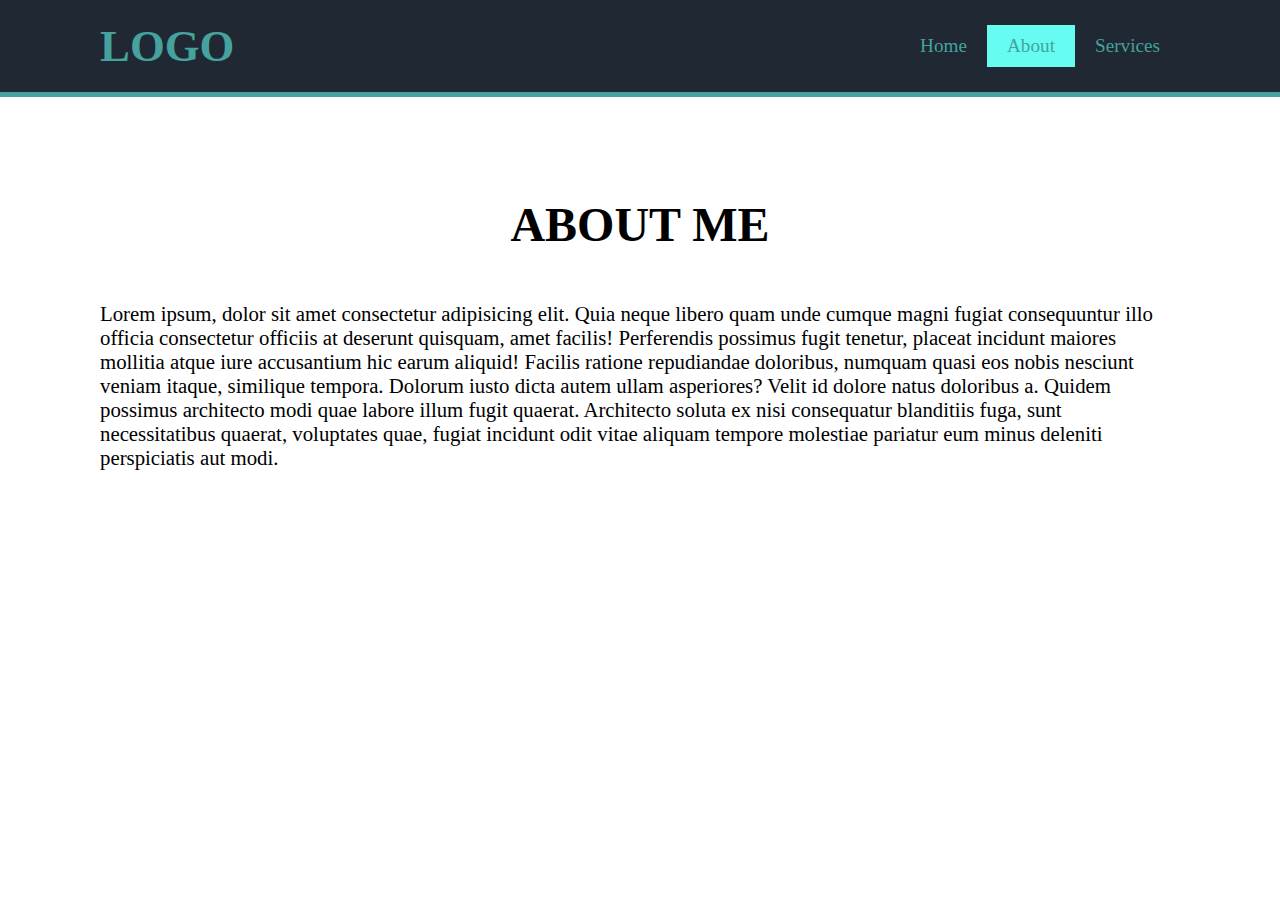
<file: about.html>
<!DOCTYPE html>
<html lang="en">
<head>
    <meta charset="UTF-8">
    <meta name="viewport" content="width=device-width, initial-scale=1.0">
    <title>Document</title>
    <link rel="stylesheet" href="./style.css">
</head>
<body>
    <header>
        <h1> LOGO </h1>
        <ul>
            <li> <a href="./index.html"> Home </a>  </li>
            <li  class="current"> <a href="/about.html"> About </a> </li>
            <li>  <a href="./services.html"> Services </a> </li>
        </ul>
    </header>
    <h3> ABOUT ME </h3>
    <p> Lorem ipsum, dolor sit amet consectetur adipisicing elit. Quia neque libero quam unde cumque magni fugiat consequuntur illo officia consectetur officiis at deserunt quisquam, amet facilis! Perferendis possimus fugit tenetur, placeat incidunt maiores mollitia atque iure accusantium hic earum aliquid! Facilis ratione repudiandae doloribus, numquam quasi eos nobis nesciunt veniam itaque, similique tempora. Dolorum iusto dicta autem ullam asperiores? Velit id dolore natus doloribus a. Quidem possimus architecto modi quae labore illum fugit quaerat. Architecto soluta ex nisi consequatur blanditiis fuga, sunt necessitatibus quaerat, voluptates quae, fugiat incidunt odit vitae aliquam tempore molestiae pariatur eum minus deleniti perspiciatis aut modi. </p>
</body>
</html>
</file>
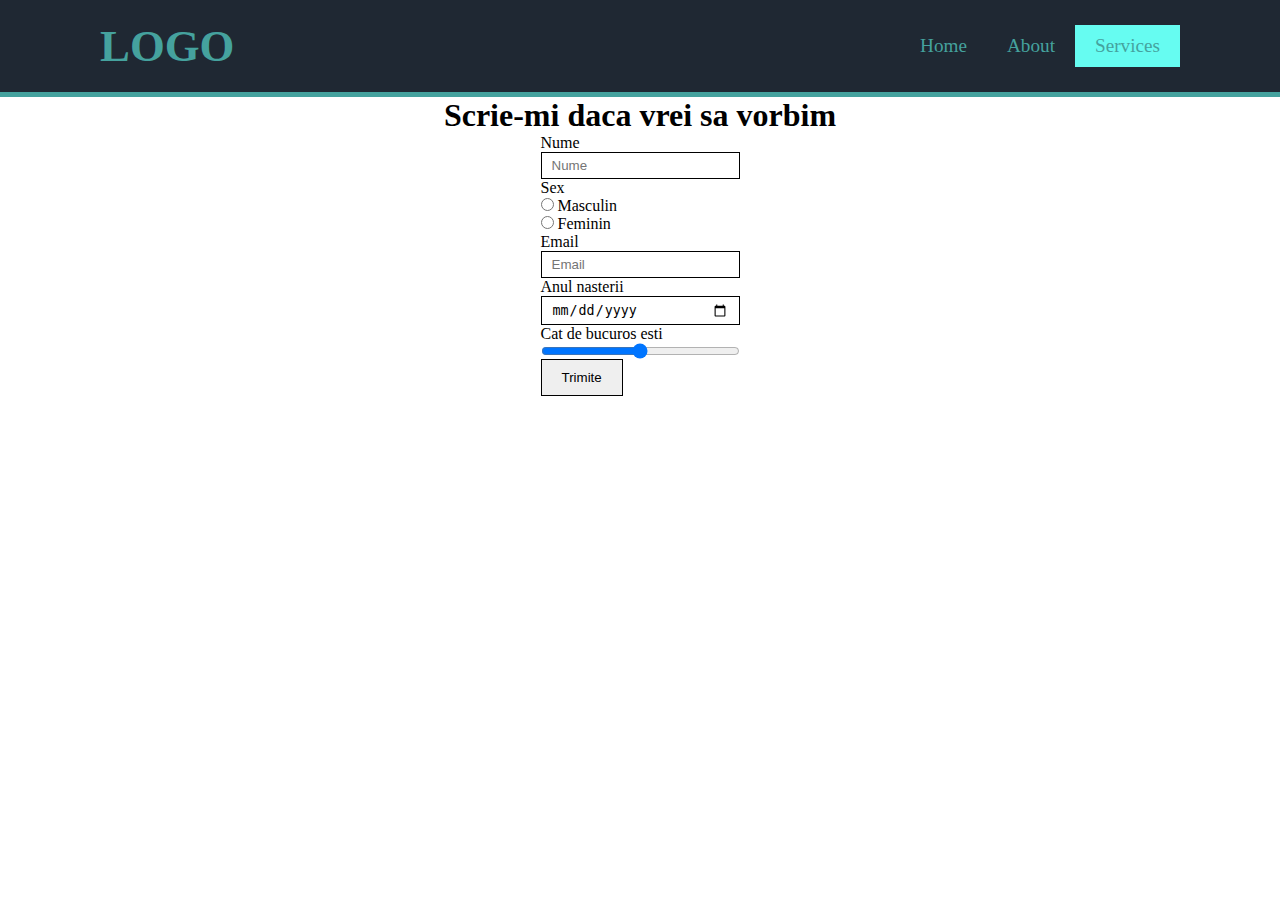
<file: services.html>
<!DOCTYPE html>
<html lang="en">
<head>
    <meta charset="UTF-8">
    <meta name="viewport" content="width=device-width, initial-scale=1.0">
    <title>Document</title>
    <link rel="stylesheet" href="./style.css">
</head>
<body>
    <header>
        <h1> LOGO </h1>
        <ul>
            <li> <a href="./index.html"> Home </a>  </li>
            <li> <a href="/about.html"> About </a> </li>
            <li  class="current">  <a href="./services.html"> Services </a> </li> 
        </ul>
    </header>

    <div class="services-container">
        <h1> Scrie-mi daca vrei sa vorbim </h3>
        <form>
            <div>
                <label for=""> Nume </label>
                <input type="text" placeholder="Nume">
            </div>
            <div>
                <label for=""> Sex </label>
                <div>
                    <input type="radio" name="" id="">
                    <label for="">Masculin</label>
                </div>
                <div>
                    <input type="radio" name="" id="">
                    <label for="">Feminin</label>
                </div>
            </div>
            <div>
                <label for=""> Email </label>
                <input type="email" placeholder="Email">
            </div>
            <div>
                <label for=""> Anul nasterii </label>
                <input type="date">
            </div>
            <div>
                <label for=""> Cat de bucuros esti </label>
                <input type="range" value="50">
            </div>
            <button type="submit">Trimite</button>
        </div>
    </div>
 
</body>
</html>
</file>
<file: style.css>
* {
  margin: 0;
  border: 0;
}

header {
  display: -webkit-box;
  display: -ms-flexbox;
  display: flex;
  -webkit-box-pack: justify;
      -ms-flex-pack: justify;
          justify-content: space-between;
  -webkit-box-align: center;
      -ms-flex-align: center;
          align-items: center;
  background: #1F2833;
  padding: 20px 100px;
  color: #45A29E;
  border-bottom: 5px solid #45A29E;
}

header h1 {
  font-size: 2.8rem;
}

header ul {
  display: -webkit-box;
  display: -ms-flexbox;
  display: flex;
  -ms-flex-pack: distribute;
      justify-content: space-around;
  list-style-type: none;
}

header ul li {
  padding: 10px 20px;
  font-size: 1.2rem;
  cursor: pointer;
}

header ul li a {
  color: #45A29E;
  text-decoration: none;
}

header ul li.current {
  background: #66FCF1;
}

.hero {
  background-image: url("https://images.unsplash.com/photo-1483817101829-339b08e8d83f?ixlib=rb-1.2.1&ixid=eyJhcHBfaWQiOjEyMDd9&auto=format&fit=crop&w=1293&q=80");
  background-position: center;
  background-size: cover;
  background-repeat: no-repeat;
  width: 100%;
  height: 450px;
}

.icons {
  margin-top: 100px;
  display: -webkit-box;
  display: -ms-flexbox;
  display: flex;
  -webkit-box-pack: center;
      -ms-flex-pack: center;
          justify-content: center;
}

.icons > img {
  width: 200px;
  height: 200px;
  margin: 0 50px;
}

h3 {
  margin-top: 100px;
  text-align: center;
  font-size: 3rem;
}

p {
  margin: 50px 100px;
  font-size: 1.3rem;
}

.services-container {
  display: -webkit-box;
  display: -ms-flexbox;
  display: flex;
  -webkit-box-orient: vertical;
  -webkit-box-direction: normal;
      -ms-flex-direction: column;
          flex-direction: column;
  -webkit-box-align: center;
      -ms-flex-align: center;
          align-items: center;
  -ms-flex-pack: distribute;
      justify-content: space-around;
}

.services-container form > div {
  display: -webkit-box;
  display: -ms-flexbox;
  display: flex;
  -webkit-box-orient: vertical;
  -webkit-box-direction: normal;
      -ms-flex-direction: column;
          flex-direction: column;
}

.services-container form > div input:not([type="range"]) {
  border: 1px solid black;
  padding: 5px 10px;
}

.services-container form button {
  padding: 10px 20px;
  border: 1px solid black;
}
/*# sourceMappingURL=style.css.map */
</file>
